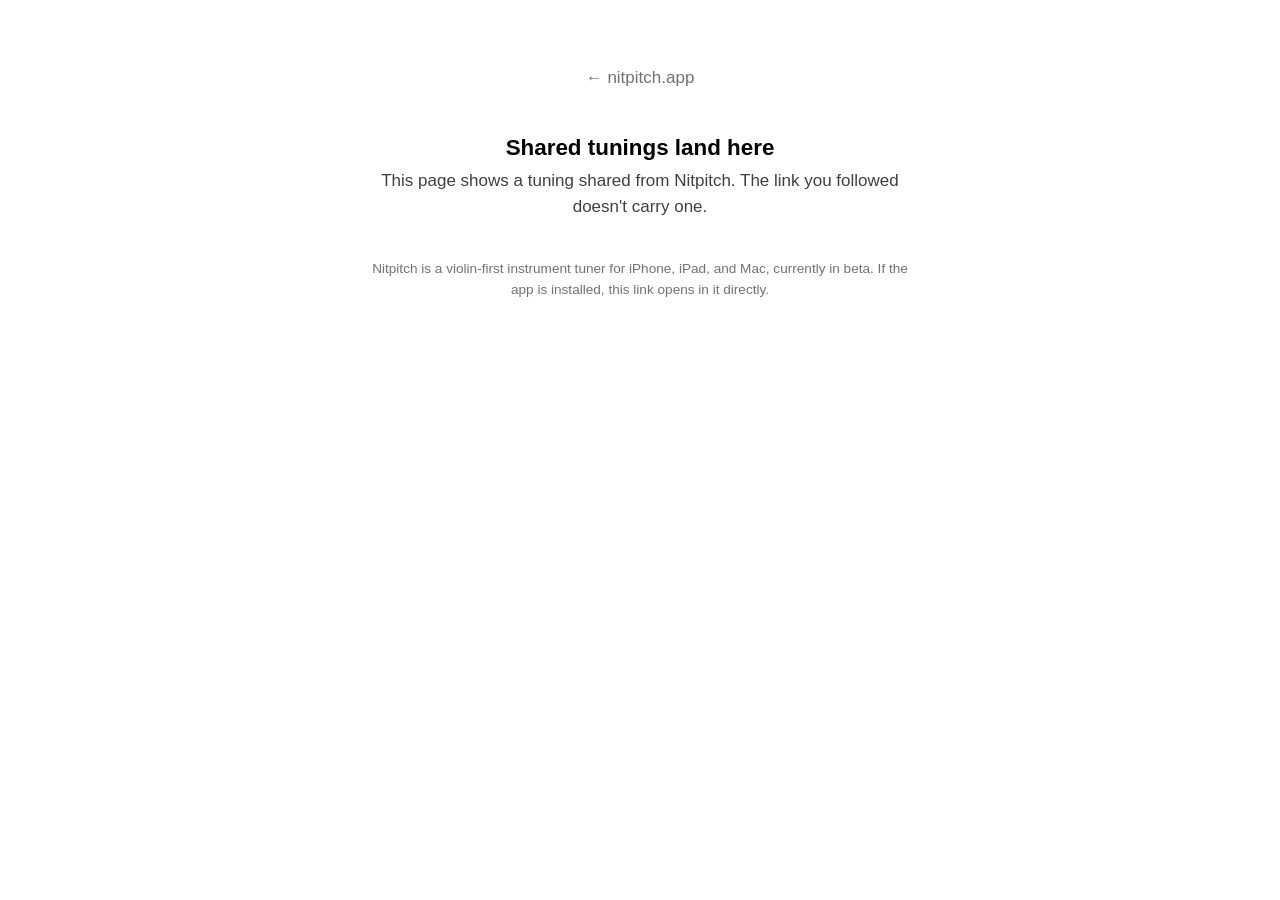
<file: static/t/index.html>
<!DOCTYPE html>
<!-- The landing spot for shared preset links (https://nitpitch.app/t#…).

     With Nitpitch installed, iOS/macOS open the app directly and nobody sees
     this page. Without it, the link falls back here — and this page shows
     what was shared, plus the way to open it in the app.

     This is the site's ONE deliberate exception to the no-JS rule: the
     preset payload rides in the URL FRAGMENT, which browsers never send to
     the server — by design, so this host learns nothing about what anyone
     shares. The unavoidable consequence is that only client-side code can
     render it. The script below reads location.hash and writes text; it
     fetches nothing, stores nothing, and sends nothing. -->
<html lang="en">
<head>
<meta charset="utf-8">
<meta name="viewport" content="width=device-width, initial-scale=1">
<meta name="robots" content="noindex">
<title>Shared tuning · Nitpitch</title>
<style>
  :root { color-scheme: light dark; }
  body {
    font: 17px/1.5 -apple-system, BlinkMacSystemFont, "Segoe UI", sans-serif;
    max-width: 34rem; margin: 0 auto; padding: 3rem 1.25rem;
    text-align: center;
  }
  h1 { font-size: 1.4rem; margin: 0 0 .25rem; }
  .payload { opacity: .75; margin: 0 0 .35rem; }
  .meta { opacity: .55; font-size: .9rem; margin: 0 0 2rem; }
  .open {
    display: inline-block; padding: .65rem 1.4rem; border-radius: 10px;
    background: #b8523a; color: #fff; text-decoration: none; font-weight: 600;
  }
  .hint { opacity: .55; font-size: .85rem; margin-top: 2.5rem; }
  .hint a { color: inherit; }
</style>
</head>
<body>
  <p style="opacity:.55;margin-bottom:2.5rem"><a href="/" style="color:inherit;text-decoration:none">← nitpitch.app</a></p>
  <h1 id="name">A shared tuning</h1>
  <p class="payload" id="payload"></p>
  <p class="meta" id="meta"></p>
  <p><a class="open" id="open" href="#">Open in Nitpitch</a></p>
  <p class="hint" id="hint">
    Nitpitch is a violin-first instrument tuner for iPhone, iPad, and Mac,
    currently in beta. If the app is installed, this link opens in it
    directly.
  </p>
<script>
(function () {
  "use strict";
  var NAMES = ["C", "C♯", "D", "D♯", "E", "F", "F♯", "G", "G♯", "A", "A♯", "B"];
  var INSTRUMENTS = {
    "violin": "Violin", "viola": "Viola", "cello": "Cello",
    "double-bass": "Double Bass", "guitar": "Guitar",
    "guitar-7": "7-string Guitar", "guitar-8": "8-string Guitar",
    "bass-guitar": "Bass Guitar", "bass-guitar-5": "5-string Bass"
  };
  function note(midi) {
    return NAMES[midi % 12] + (Math.floor(midi / 12) - 1);
  }
  // The fragment arrives base64url-ARMORED (the app emits it that way so
  // no character of the link ever needs percent-encoding — nothing for a
  // messenger to re-encode and corrupt). Inside is the plain v1 format:
  // v1|templateID|midi,midi,…|refHz|temperament|name — the name last, so a
  // name containing "|" cannot shift the fields before it. Bare v1
  // fragments (links shared before armoring) are honored too; the
  // alphabets cannot collide, since "|" is not a base64url character.
  var raw = location.hash.replace(/^#/, "");
  var fragment = "";
  try {
    var direct = decodeURIComponent(raw);
    if (direct.indexOf("v1|") === 0) {
      fragment = direct;
    } else {
      var base64 = raw.replace(/-/g, "+").replace(/_/g, "/");
      while (base64.length % 4 !== 0) { base64 += "="; }
      var bytes = atob(base64);
      var buffer = new Uint8Array(bytes.length);
      for (var i = 0; i < bytes.length; i++) { buffer[i] = bytes.charCodeAt(i); }
      fragment = new TextDecoder("utf-8", { fatal: true }).decode(buffer);
    }
  } catch (e) {
    // Neither bare v1 nor valid armor: just not a preset link.
  }
  var parts = fragment.split("|");
  var name = parts.slice(5).join("|");
  if (parts.length < 6 || parts[0] !== "v1" || !name) {
    document.getElementById("name").textContent = "Shared tunings land here";
    document.getElementById("payload").textContent =
      "This page shows a tuning shared from Nitpitch. The link you followed doesn't carry one.";
    document.getElementById("open").style.display = "none";
    return;
  }
  var midis = parts[2].split(",").map(Number);
  var pitches = midis.every(function (m) { return m >= 0 && m <= 127; })
    ? midis.map(note).join(" ") : "";
  var details = [];
  if (parts[3]) { details.push("A=" + parts[3]); }
  if (parts[4] === "pure") { details.push("pure"); }
  document.getElementById("name").textContent = "“" + name + "”";
  document.getElementById("payload").textContent =
    (INSTRUMENTS[parts[1]] || parts[1]) + " · " + pitches;
  document.getElementById("meta").textContent = details.join(" · ");
  // The same payload through the app's own scheme: the bridge for a device
  // where the universal link opened the browser anyway.
  // The bridge passes the ORIGINAL fragment through untouched — the app
  // decodes armored and bare alike, whatever the carrier.
  document.getElementById("open").href = "nitpitch://preset#" + raw;
})();
</script>
</body>
</html>
</file>
